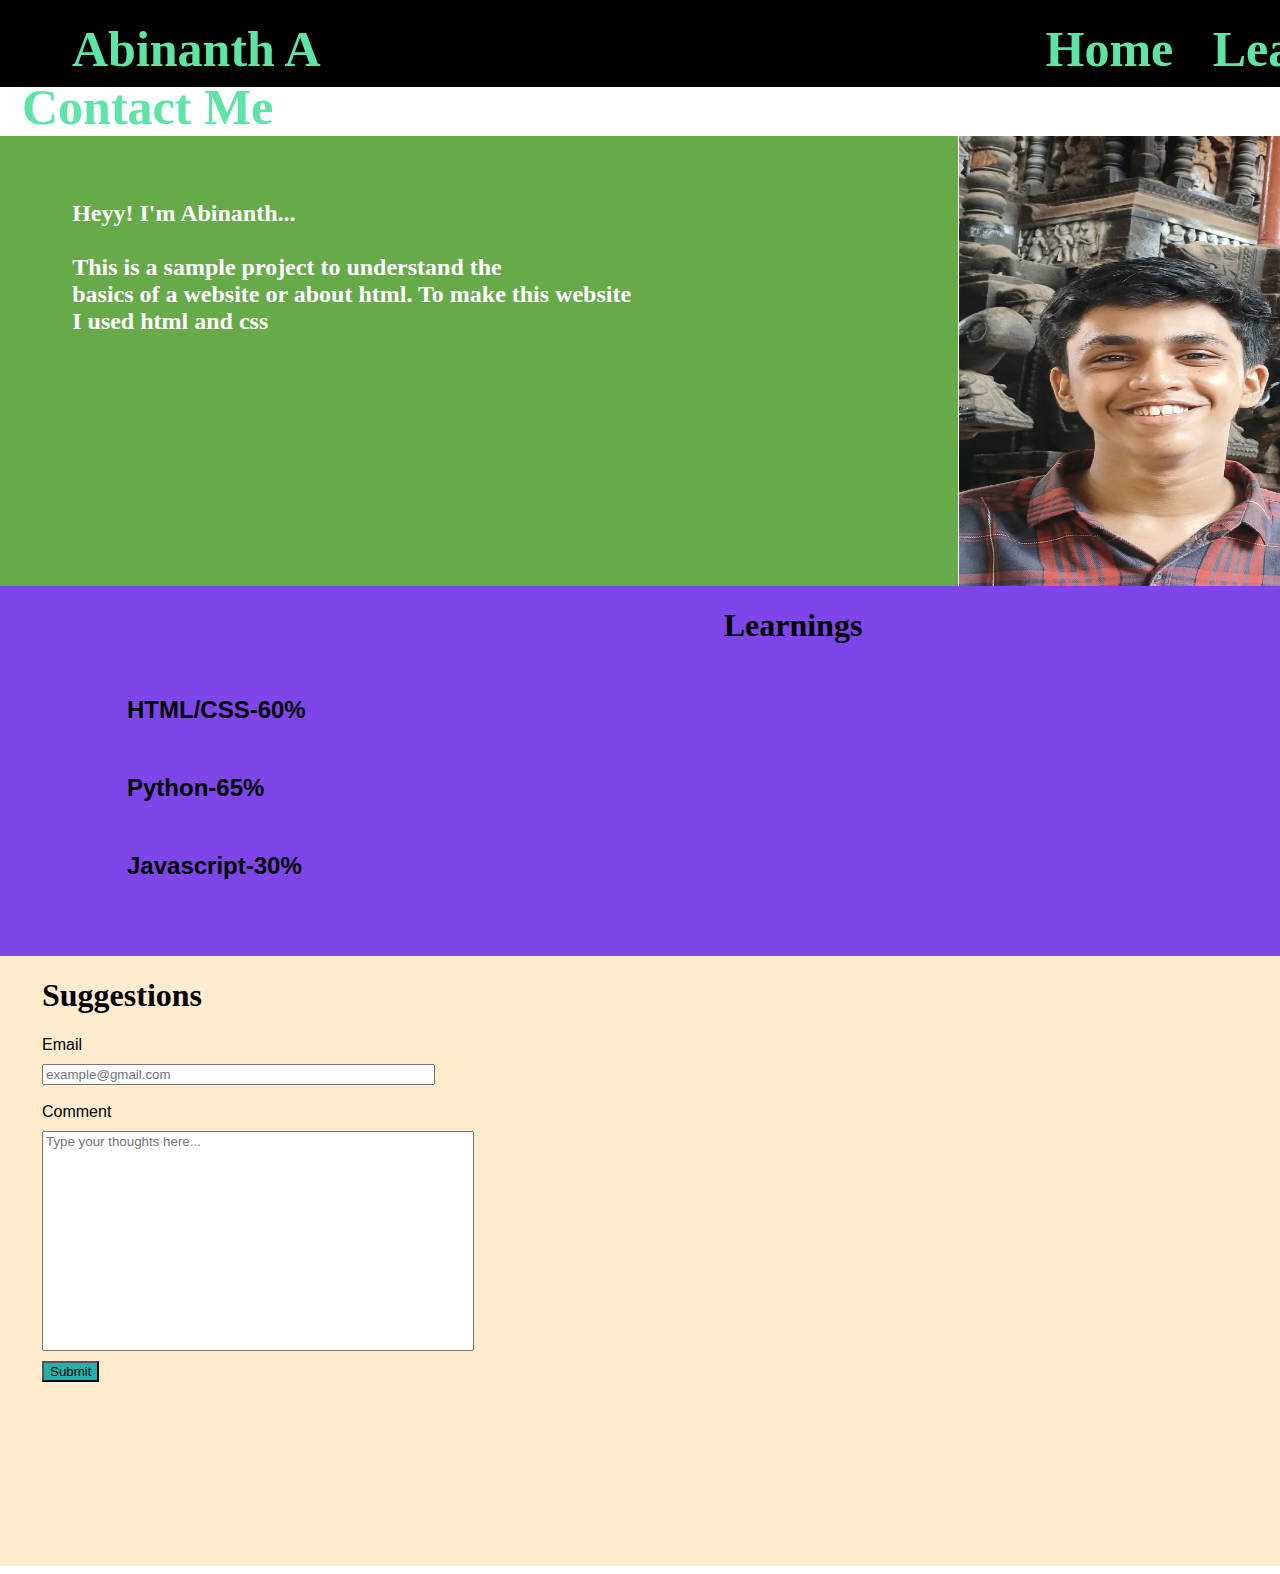
<file: index2.html>
<!DOCTYPE html>
<html lang="en">
<head>
    <meta charset="UTF-8">
    <meta name="viewport" content="width=device-width, initial-scale=1.0">
    <title>Abinanth A | HTML</title>
    <link rel="stylesheet" type="text/css" href="web.css">
    <link rel="script" href="java.js">
    <link rel="icon" href="icon2.jpg"
</head>
<body>
    <script src="https://code.jquery.com/jquery-3.7.1.js" integrity="sha256-eKhayi8LEQwp4NKxN+CfCh+3qOVUtJn3QNZ0TciWLP4=" crossorigin="anonymous"></script>
    <div class="container">
        <div class="header">
            <div class="logo"></div>
                <div class="logtxt"></div>
                    <a href="index.html" class="name">Abinanth A </a>
                    <a href="index.html" class="abt">Home</a>
                    <a href="#learning" class="learn">Learnings</a>
                    <a href="#me" class="cont">Contact Me</a>
        <div class="main-body">
            <div class="left" id="about-me">
                <p class="content">Heyy! I'm Abinanth... <br><br>This is a sample project to understand the <br> basics of a website or about html. To make this website<br>I used html and css 
                </p>
            </div>
            <div class="right">
                <img class="img" src="image.jpg"> 
            </div>
            <div class="lrn" id="learning">
                <h1 class="edu">Learnings</h1>
                <h2 class="crs">HTML/CSS-60%</h2>
                <h2 class="crs">Python-65%</h2>
                <h2 class="crs">Javascript-30%</h2>
            </div>
            <div class="cnt" id="me">
                <h1 class="info">Suggestions</h1>
                <label class="mail">Email</label>
                <br>
                <input class="email" type="text" placeholder="example@gmail.com">
                <br>
                <br>
                <label class="mail">Comment</label>
                <br>
                <input class="cmt" type="text" placeholder="Type your thoughts here...">
                <br>
                <input id="sbt" type="submit" value="Submit">
            </div>
        </div>
        </div>

    </div>
    <script>
        $("#sbt").click(function(){
            alert("Thank You for your Suggestion")
        })
    </script>
</body>
</html>
</file>
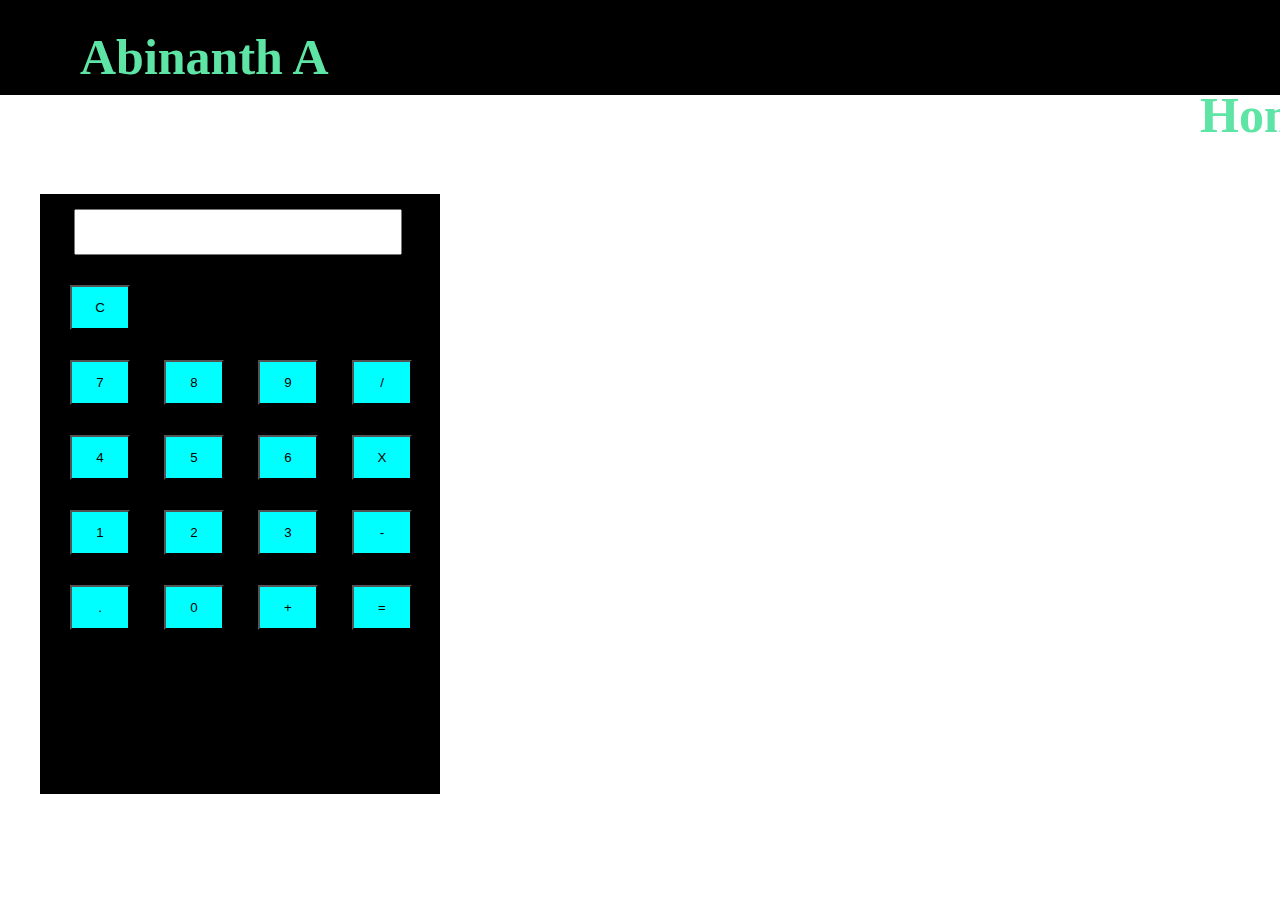
<file: index3.html>
<!DOCTYPE html>
<html lang="en">
<head>
    <meta charset="UTF-8">
    <meta name="viewport" content="width=device-width, initial-scale=1.0">
    <title>Abinanth A | Calculator</title>
    <link rel="stylesheet" href="style.css">
    <script src="script.js"></script>
    <link rel="icon" href="icon2.jpg"
</head>
<body>
    <script src="https://code.jquery.com/jquery-3.7.1.js" integrity="sha256-eKhayi8LEQwp4NKxN+CfCh+3qOVUtJn3QNZ0TciWLP4=" crossorigin="anonymous"></script>
    <div class="container">
        <div class="header">
            <div class="logo"></div>
                <div class="logtxt"></div>
                    <a href="index.html" class="name">Abinanth A </a>
                    <a href="index.html" class="abt">Home</a>
    <div class="main-body">
        <div class="calc">
            <div class="output">
                <input type="text" id="screen">

            </div>
            <div class="buttons">
                <button onclick="clearscreen()" class="btn">C</button>

                <div class="row">
                    <button onclick="buttonclick(7)" class="btn">7</button>
                    <button onclick="buttonclick(8)" class="btn">8</button>
                    <button onclick="buttonclick(9)" class="btn">9</button>
                    <button onclick="buttonclick('/')" class="btn">/</button>
                </div>
                <div class="row">
                    <button onclick="buttonclick(4)" class="btn">4</button>
                    <button onclick="buttonclick(5)" class="btn">5</button>
                    <button onclick="buttonclick(6)" class="btn">6</button>
                    <button onclick="buttonclick('*')" class="btn">X</button>
                </div>
                <div class="row">
                    <button onclick="buttonclick(1)" class="btn">1</button>
                    <button onclick="buttonclick(2)" class="btn">2</button>
                    <button onclick="buttonclick(3)" class="btn">3</button>
                    <button onclick="buttonclick('-')" class="btn">-</button>
                </div>
                <div class="row">
                    <button onclick="buttonclick('.')" class="btn">.</button>
                    <button onclick="buttonclick(0)" class="btn">0</button>
                    <button onclick="buttonclick('+')" class="btn">+</button>
                    <button onclick="equalClick()" class="btn">=</button>
                </div>
            </div>
        </div>

    </div>
</body>
</html>
</file>
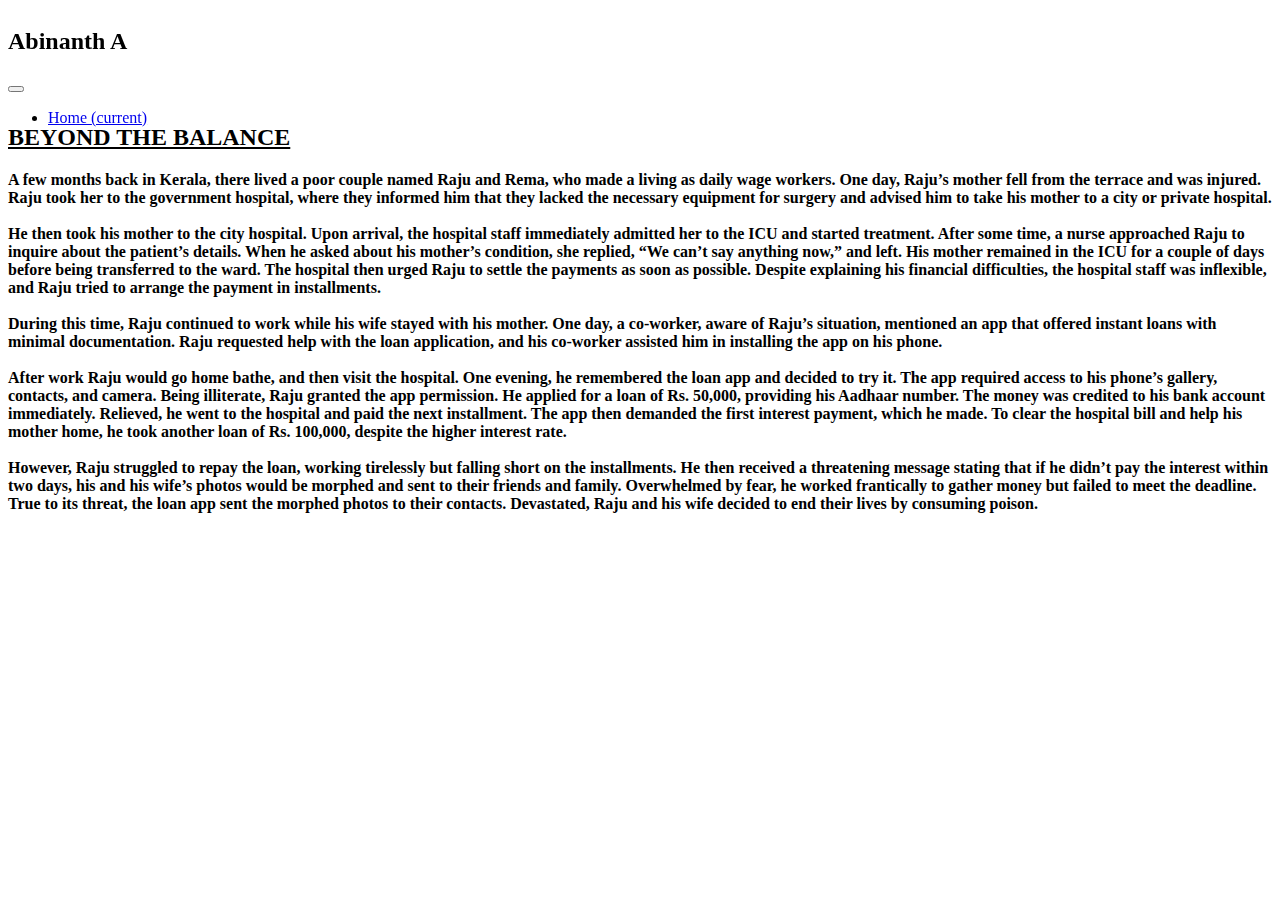
<file: storyindex.html>
<!DOCTYPE html>
<html lang="en" >
<head>
    <meta charset="UTF-8">
    <meta name="viewport" content="width=device-width, initial-scale=1.0">
    <title>Abinanath | Story</title>
    <link rel="icon" href="icon2.jpg">
    <link rel="stylesheet" href="https://cdn.jsdelivr.net/npm/bootstrap@4.6.2/dist/css/bootstrap.min.css" integrity="sha384-xOolHFLEh07PJGoPkLv1IbcEPTNtaed2xpHsD9ESMhqIYd0nLMwNLD69Npy4HI+N" crossorigin="anonymous">
</head>
<body>
    <header class="bg-primary" style="position:fixed; width: 100%; z-index: 1;">
        <div class="row">
            <div class="col-md-6 col-9 text-white bg-primary p-3 pl-5 ">
                <h2>Abinanth A</h2>
            </div>
        
            <div class="col-md-6 col-3 my-auto ">
                <nav class="navbar navbar-expand-lg navbar-light bg-primary ">
                    <button class="navbar-toggler ml-auto" type="button" data-toggle="collapse" data-target="#navbarSupportedContent" aria-controls="navbarSupportedContent" aria-expanded="false" aria-label="Toggle navigation">
                    <span class="navbar-toggler-icon"></span>
                    </button>
                
                    <div class="collapse navbar-collapse" id="navbarSupportedContent">
                    <ul class="navbar-nav ml-auto">
                        <li class="nav-item active">
                        <a class="nav-link text-light" href="index.html">Home <span class="sr-only">(current)</span></a>
                    </ul>
                    </div>
                </nav>
            </div>
        </div>
    </header>
<section style="padding-top: 6em;">
    <div class="row pt-4 pl-5 col-md-12">
        <h2 style="font-family: Monaco;"><u>BEYOND THE BALANCE</u></h2>
    </div>
    <div class="col-md-12 row pt-2 pl-5">
        <p><strong>A few months back in Kerala, there lived a poor couple named Raju and Rema, who made a living as daily wage workers. One day, Raju’s mother fell from the terrace and was injured. Raju took her to the
             government hospital, where they informed him that they lacked the necessary equipment for surgery and advised him to take his 
             mother to a city or private hospital. <br><br>
             He then took his mother to the city hospital. Upon arrival, the hospital staff immediately admitted her to the ICU and started treatment. After some time, a nurse approached Raju to inquire about the patient’s details. When he asked about his mother’s condition, she replied, “We can’t say anything now,” and left. His mother remained in the ICU for a couple of days before being transferred to the ward. The hospital then urged Raju to settle the payments as
             soon as possible. Despite explaining his financial difficulties, the hospital staff was inflexible, and Raju tried to arrange the payment in installments. <br><br>
             During this time, Raju continued to work while his wife stayed with his mother. One day, a co-worker, aware of Raju’s situation, mentioned an app that offered instant loans with minimal
             documentation. Raju requested help with the loan application, and his co-worker assisted him in installing the app on his phone. <br><br>
             After work Raju would go home bathe, and then visit the hospital. One evening, he remembered the loan app and decided to try it. The app required access to his phone’s gallery, contacts, 
             and camera. Being illiterate, Raju granted the app permission. He applied for a loan of Rs. 50,000, providing his Aadhaar number. The money was credited to his bank account immediately. 
             Relieved, he went to the hospital and paid the next installment. The app then demanded the first interest payment, which he made. To clear the hospital bill and help his mother home, 
             he took another loan of Rs. 100,000, despite the higher interest rate. <br><br>
             However, Raju struggled to repay the loan, working tirelessly but falling short on the installments. He then received a threatening message stating that if he didn’t pay the interest within two days, his and his wife’s
             photos would be morphed and sent to their friends and family. Overwhelmed by fear, he worked frantically to gather money but failed to meet the deadline. True to its threat, the loan app sent the morphed photos to their 
             contacts. Devastated, Raju and his wife decided to end their lives by consuming poison.</strong></p>
    </div>
</section>

    <script src="https://cdn.jsdelivr.net/npm/jquery@3.5.1/dist/jquery.slim.min.js" integrity="sha384-DfXdz2htPH0lsSSs5nCTpuj/zy4C+OGpamoFVy38MVBnE+IbbVYUew+OrCXaRkfj" crossorigin="anonymous"></script>
<script src="https://cdn.jsdelivr.net/npm/popper.js@1.16.1/dist/umd/popper.min.js" integrity="sha384-9/reFTGAW83EW2RDu2S0VKaIzap3H66lZH81PoYlFhbGU+6BZp6G7niu735Sk7lN" crossorigin="anonymous"></script>
<script src="https://cdn.jsdelivr.net/npm/bootstrap@4.6.2/dist/js/bootstrap.min.js" integrity="sha384-+sLIOodYLS7CIrQpBjl+C7nPvqq+FbNUBDunl/OZv93DB7Ln/533i8e/mZXLi/P+" crossorigin="anonymous"></script>

</body>
</html>
</file>
<file: web.css>
.header{
    background: rgb(0, 0, 0);
    width: 1602px;
    height: 95px;
    margin-left: -8px;
    margin-top: -8px;

}

.name{
    color: rgb(94, 228, 165);
    font-family: Madelyn;
    font-size: 50px;
    margin-left: 80px;
    font-weight: bolder;
    text-decoration: none;

}
body{
    margin: 0px;
    font-family: Helvetica Neue, Helvetica, Arial, sans-serif;
}
.logo{
    width: 50%;
    height: 28px;

}
.main-body{
    background-color: rgb(221, 221, 192);
    width: 100%;
    height: 100%px;
}
.left{
    background-color: rgba(74, 155, 41, 0.849);
    width: 806px;
    float:left ;
    padding-left: 10%;
    padding-top: 450px;
    font-weight: bold;
    font-size: 21px;
    
}
.content{
    color: white;
    font-weight: bold;
    font-size: 24px;
    text-align: left;
    margin-left: -80px;
    margin-top: -386px;
    font-family: Copperplate;
    float: left;
}
.right{
    width: 635px;
    height: 450px;
    float: right;
}
.img{
    width: 635px;
    height: 450px;
}
.abt{
    color: rgb(94, 228, 165);
    font-family: Madelyn;
    font-size: 50px;
    margin-left: 715px;
    font-weight: bolder;
    text-decoration: none;
}
.learn{
    color: rgb(94, 228, 165);
    font-family: Madelyn;
    font-size: 50px;
    margin-left: 35px;
    font-weight: bolder;
    text-decoration: none;
}
.cont{
    color: rgb(94, 228, 165);
    font-family: Madelyn;
    font-size: 50px;
    margin-left: 30px;
    font-weight: bolder;
    text-decoration: none;
}
.lrn{
    background-color: rgb(126, 69, 233);
    width:100%;
    height: 370px;
    float: left;
}
.edu{
    text-align: center;
    font-family: Copperplate;
}
.crs{
    padding-left: 135px;
    padding-top: 30px;
}
.cnt{
    width: 100%;
    height: 610px;
    float: left;
    background-color: blanchedalmond;
}
.info{
    color: black;
    font-family: copperplate;
    padding-left: 50px;
}
.mail{
    padding: 50px;
}
.email{
    margin-left:50px ;
    margin-top: 10px;
    padding-right: 210px;
}
.cmt{
    margin-left: 50px;
    margin-top: 10px;
    padding-bottom: 200px;  
    width: 424px;
}

#sbt{
    margin-left: 50px;
    margin-top: 10px;
    background-color: lightseagreen;
}
</file>
<file: style.css>
.calc{
    width: 400px;
    height: 600px;
    background: black;
    margin-left: 40px;
    margin-top: 50px;
}
#screen{
    width: 80%;
    height: 40px;
    margin-left: 34px;
    margin-top: 15px;
    pointer-events: none;
}
.btn{
    width: 60px;
    height: 45px;
    margin-left: 30px;
    margin-top: 30px;
    background: aqua;
}
.header{
    background: rgb(0, 0, 0);
    width: 1602px;
    height: 95px;
    margin-left: -8px;
    margin-top: -8px;
}
.logo{
    width: 50%;
    height: 28px;
}
.name{
    color: rgb(94, 228, 165);
    font-family: Madelyn;
    font-size: 50px;
    margin-left: 80px;
    font-weight: bolder;
    text-decoration: none;
}

.abt{
    color: rgb(94, 228, 165);
    font-family: Madelyn;
    font-size: 50px;
    margin-left: 1200px;
    font-weight: bolder;
    text-decoration: none;
}
</file>
